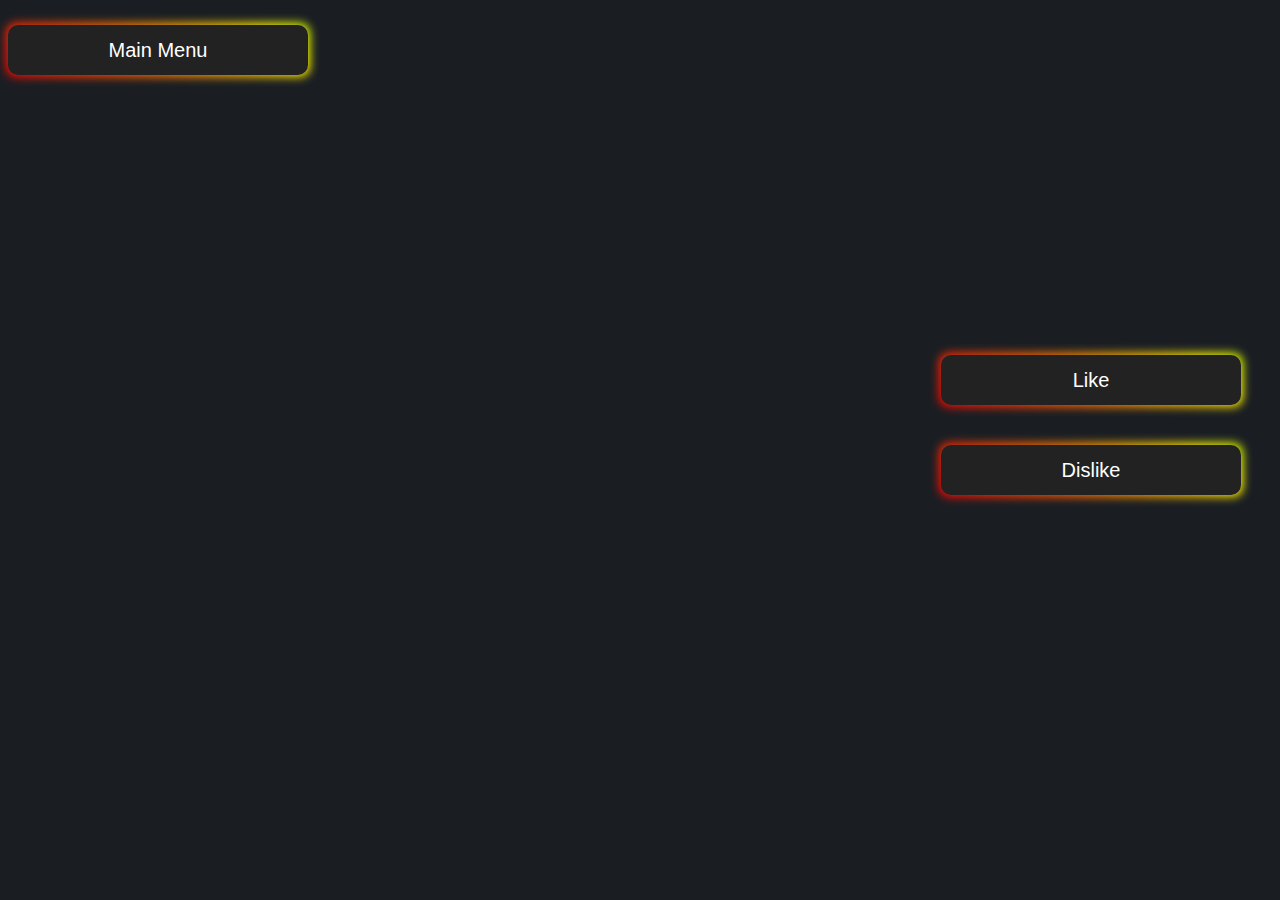
<file: Pages/game.html>
<!DOCTYPE html>
<html lang="en">
<head>
    <meta charset="UTF-8">
    <meta http-equiv="X-UA-Compatible" content="IE=edge">
    <meta name="viewport" content="width=device-width, initial-scale=1.0">
    <title>Game</title>
    <link rel="stylesheet" href="https://cdnjs.cloudflare.com/ajax/libs/font-awesome/4.7.0/css/font-awesome.min.css">
    <link rel="stylesheet" type="text/css" href="/CSS/style.css" />
</head>
<body>
    <div class="row">
        <div class="column">
            <button type="button" class="mainMenu button-85" >Main Menu</button> 
        </div>
        <div class="column">
            <div class="pokemon">
                <div class="spriteHolder">
                    <div class="sprite"></div> 
                </div>
                <div class="informations">
                    <div class="pokeName"> </div>  
                    <div class="hp"></div>
                    <div class="row">
                        <div class="column height left"></div>    
                        <div class="column types middle"></div>
                        <div class="column weight right"></div>                           
                    </div>
                    <div class="row">
                        <div class="column attack"></div>    
                        <div class="column defense"></div>
                        <div class="column speed"></div>                           
                    </div>
                </div>
            </div>
        </div>
        <div class="column buttons">
            <button type="button" class="likeButtons like button-85" role="button">Like</button> 
            <button type="button" class="likeButtons dislike button-85" role="button">Dislike</button>
        </div>
    </div>
    
    <script src="http://code.jquery.com/jquery-1.11.0.min.js"></script>
    <script src="/Javascript/javaScript.js"></script>

</body>
</html>
</file>
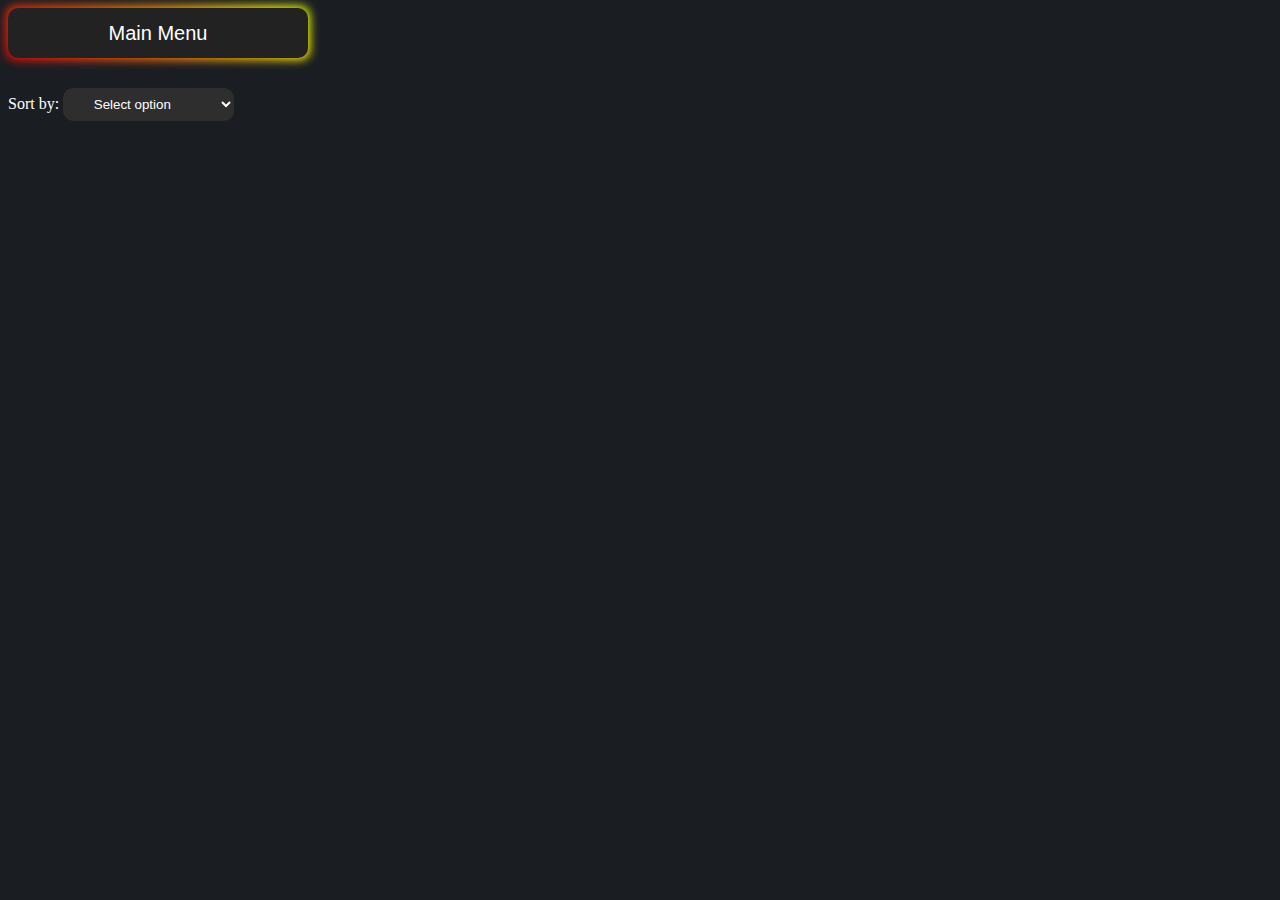
<file: Pages/likedPokemons.html>
<!DOCTYPE html>
<html lang="en">
<head>
    <meta charset="UTF-8">
    <meta http-equiv="X-UA-Compatible" content="IE=edge">
    <meta name="viewport" content="width=device-width, initial-scale=1.0">
    <link rel="stylesheet" type="text/css" href="/CSS/likedPokemons.css" />
    <title>Liked Pokemons</title>
</head>
<body>

        <button type="button" class="mainMenu button-85" role="button">Main Menu</button> 
        <div class="sortDiv">
            <label class="labelText">Sort by:</label>
           
            <select name="sort" id="sort" class="button-85">
                <option value="">Select option</option>     
                <option value="ascending">&#x2193; Ascending ID</option>
                <option value="descending">&#x2191; Descending ID</option>
            </select>
        </div>
    
    
    <div id="poke_container" class="poke-container"></div>

    <script src="http://code.jquery.com/jquery-1.11.0.min.js"></script>
    <script src="/Javascript/javaScript.js"></script>
</body>
</html>
</file>
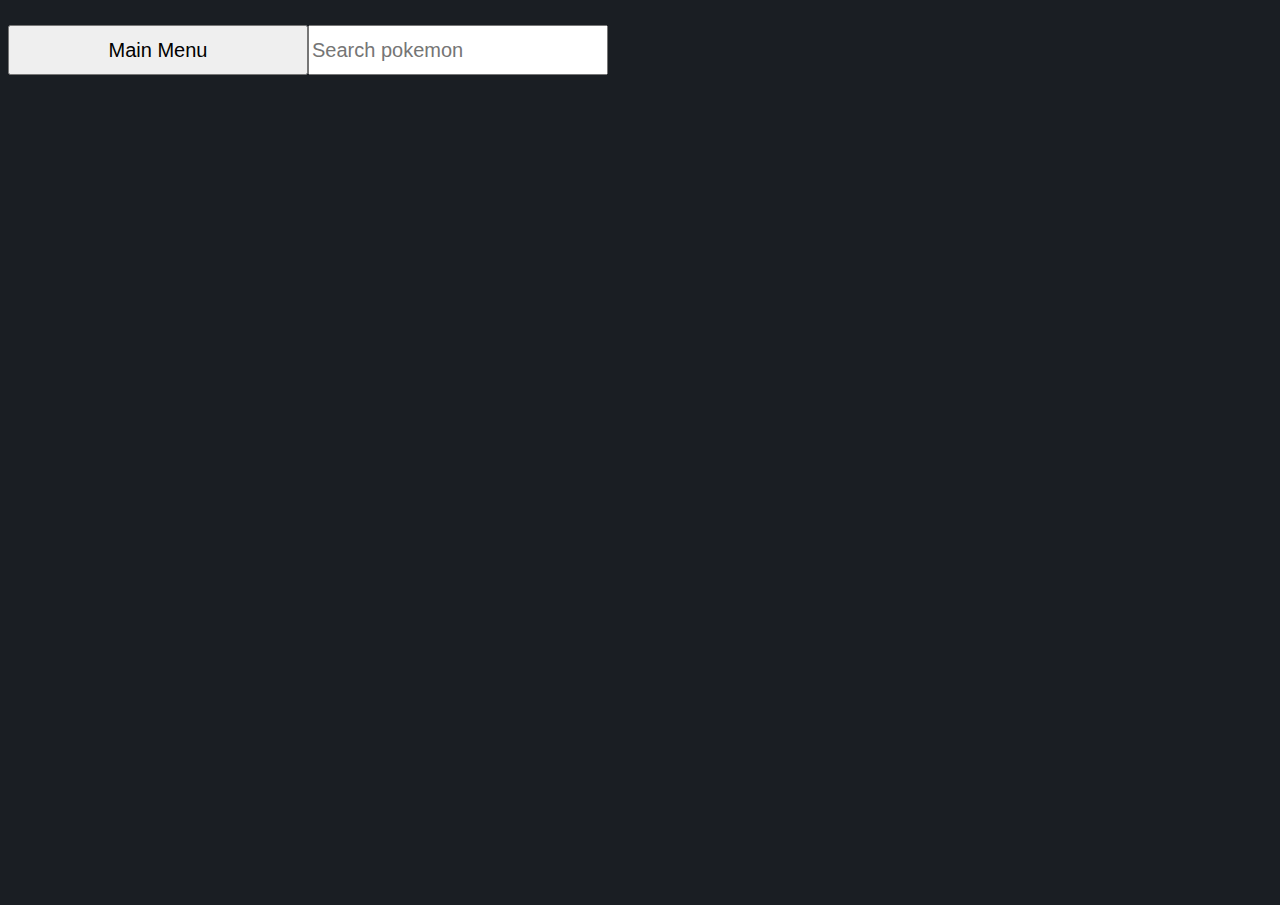
<file: Pages/pokedex.html>
<!DOCTYPE html>
<html lang="en">
<head>
    <meta charset="UTF-8">
    <meta http-equiv="X-UA-Compatible" content="IE=edge">
    <meta name="viewport" content="width=device-width, initial-scale=1.0">
    <title>PokeAPI</title>
    <link rel="stylesheet" href="https://cdnjs.cloudflare.com/ajax/libs/font-awesome/4.7.0/css/font-awesome.min.css">
    <link rel="stylesheet" type="text/css" href="/CSS/style.css" />
</head>
<body>
    <div class="notify"><span id="notifyType" class=""></span></div>
    <div class="row">
        <div class="column">
            <div class="searchBar pokedexContainer">
                <button type="button" class="mainMenu">Main Menu</button> 
                <input type="text" placeholder="Search pokemon" name="search">
            </div>
            <div class="pokemon" id="pokemonElement">
                <div class="sprite">           
                </div>
                <div class="informations">
                    <div class="pokeName"> </div>  
                    <div class="hp"></div>
                    <div class="row marginTop">
                        <div class="column height left"></div>    
                        <div class="column types middle"></div>
                        <div class="column weight right"></div>                           
                    </div>
                    <div class="row marginTop">
                        <div class="column attack"></div>    
                        <div class="column defense"></div>
                        <div class="column speed"></div>                           
                    </div>
                </div>
            </div>
    </div>
    
    <script type="module" src="/Javascript/javaScript.js"></script>
    <script src="http://code.jquery.com/jquery-1.11.0.min.js"></script>
</body>
</html>
</file>
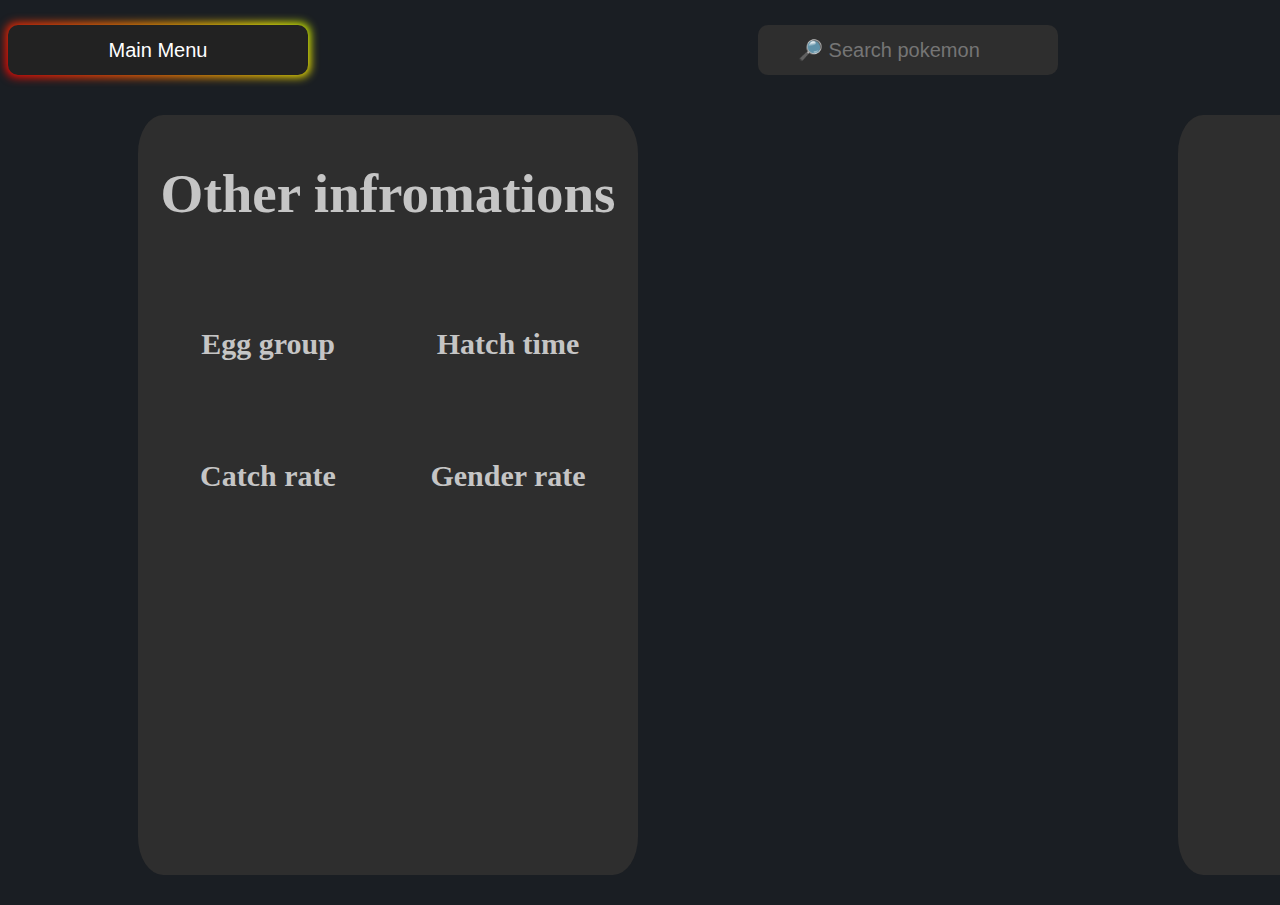
<file: Pages/searchPokemon.html>
<!DOCTYPE html>
<html lang="en">
<head>
    <meta charset="UTF-8">
    <meta http-equiv="X-UA-Compatible" content="IE=edge">
    <meta name="viewport" content="width=device-width, initial-scale=1.0">
    <title>PokeAPI</title>
    <link rel="stylesheet" href="https://cdnjs.cloudflare.com/ajax/libs/font-awesome/4.7.0/css/font-awesome.min.css">
    <link rel="stylesheet" type="text/css" href="/CSS/style.css" />
</head>
<body>
    
    <div class="row">
        
        <div class="column ">
            <button type="button" class="mainMenu button-85" role="button">Main Menu</button> 
            <div class="otherInfo">
                <h1>Other infromations</h1>
                <div class="row">          
                    <div class="column marginTop">
                        <h2>Egg group</h2>
                        <div class="eggGroup"> </div>
                    </div>
                    <div class="column marginTop">
                        <h2>Hatch time</h2>
                        <div class="hatchTime"></div>
                    </div>
                </div>
                <div class="row">
                    <div class="column marginTop">
                        <h2>Catch rate</h2>
                        <div class="captureInfo"></div>
                    </div>
                    <div class="column marginTop">
                        <h2>Gender rate</h2>
                        <div class="genderInfo">
                            <div class="progress"></div>
                            <span class="genderText"></span>
                        </div>
                    </div>
                </div>
            </div>
        </div>
        <div class="column">    
            <input type="text" placeholder="🔎 Search pokemon" class="button-85 searchBar">   
            <div class="pokemon" id="pokemonElement">
                <div class="spriteHolder">
                    <div class="sprite" id="disableDiv" ></div> 
                </div>
                <div class="informations">
                    <div class="pokeName"> </div>  
                    <div class="hp"></div>
                    <div class="row marginTop">
                        <div class="column height left"></div>    
                        <div class="column types middle"></div>
                        <div class="column weight right"></div>                           
                    </div>
                    <div class="row marginTop">
                        <div class="column attack"></div>    
                        <div class="column defense"></div>
                        <div class="column speed"></div>                           
                    </div>
                </div>
            </div>
        </div>
        <div class="column">
            <div class="additionalInfo">
                <h1> Abilities </h1>
                <div class="moreInfo"></div>
            </div>
        </div>
    </div>
    
    <div class="notify"><span id="notifyType" class=""></span></div>

    <script type="module" src="/Javascript/javaScript.js"></script>
    <script src="http://code.jquery.com/jquery-1.11.0.min.js"></script>
</body>
</html>
</file>
<file: CSS/style.css>
* {
    box-sizing: border-box;
}

body{
    background: #1A1E23;
    color: rgb(0, 0, 0);
}

.row {
    display: flex;
    margin-bottom: 10px;
    margin-top: 25px;
}

.marginTop{
    margin-top: 40px;
}
.column{
    flex: 33.33%;
}
.column .left, .column .right{
    flex: 25%;
}
.column .middle{
    flex: 50%;
}


.row:after {
    content: "";
    display: table;
    clear: both;
}

.pokemon{
    width: 540px;
    height: 800px;
    padding-top: 20px;
    margin-left: auto;
    margin-right: auto;   
    border-radius: 5%;  
}



.pokeName{
    height:  50px;
}

.hp{
    height: 40px;
}

.sprite, .informations{
   text-align: center;
}

img{
    height: 300px;
}


h1{
    font-size: 55px;
}

h2{
    font-size: 30px;
    height: 18px;
}

h3{
    font-size: 18px;
}

form{
    height: 50px;
    width: 400px;
    margin: 0 auto;
    box-sizing: border-box;
}

input[type=text], button[type = button]{
    font-size: 20px;
    height: 50px;
    width:300px;
}

.buttons{
   display: flex;
  flex-direction: column;
  justify-content: center;
  align-items: center;
}

.like{
    margin-bottom: 40px;
}


.searchBar{
    margin: 0 auto;
    display: flex;
    margin-bottom: 20px;
}


.additionalInfo{
    margin-top: 90px;
    background-color: rgb(46, 46, 46);
    color: rgb(197, 197, 197);
    text-align: center;
    height: 760px;
    width: 500px;
    border-radius: 5%;
    padding: 10px;
}

.otherInfo{
  margin-top: 40px;
  margin-left: 130px;
  background-color: rgb(46, 46, 46);
  color: rgb(197, 197, 197);
  text-align: center;
  height: 760px;
  width: 500px;
  border-radius: 5%;
  padding: 10px;
}



.notify{  
  position:absolute;
  left: 0;
  top:0px;
  width:100%;
  height:0;  
  box-sizing:border-box;
  color:white;  
  text-align:center;
  background:rgb(255, 0, 0);
  overflow:hidden;
  box-sizing:border-box;
  transition:height .2s;
}

#notifyType:before{
  display:block;
  margin-top:15px; 
}

.active{  
  height:50px;
}


.failure:before{
  Content:"We couldn't find the pokemon. :(";
}




.button-85 {
  padding: 0.6em 2em;
  border: none;
  outline: none;
  color: rgb(255, 255, 255);
  background: rgb(46, 46, 46);
  cursor: pointer;
  position: relative;
  z-index: 0;
  border-radius: 10px;
  user-select: none;
  -webkit-user-select: none;
  touch-action: manipulation;
}

.button-85:before {
  content: "";
  background: linear-gradient(
    45deg,
    #ff0000,
    #ff7300,
    #fffb00,
    #48ff00,
    #00ffd5,
    #002bff,
    #7a00ff,
    #ff00c8,
    #ff0000
  );

  position: absolute;
  top: -2px;
  left: -2px;
  background-size: 400%;
  z-index: -1;
  filter: blur(5px);
  -webkit-filter: blur(5px);
  width: calc(100% + 4px);
  height: calc(100% + 4px);
  animation: glowing-button-85 20s linear infinite;
  transition: opacity 0.3s ease-in-out;
  border-radius: 10px;
}

@keyframes glowing-button-85 {
  0% {
    background-position: 0 0;
  }
  50% {
    background-position: 400% 0;
  }
  100% {
    background-position: 0 0;
  }
}

.button-85:after {
  z-index: -1;
  content: "";
  position: absolute;
  width: 100%;
  height: 100%;
  background: #222;
  left: 0;
  top: 0;
  border-radius: 10px;
}
</file>
<file: CSS/likedPokemons.css>
body{
    background: #1A1E23;
}


button[type = button]{
    font-size: 20px;
    margin-bottom:10px;
    padding: 8px 6px;
    height: 50px;
    width:300px;
    font-family: 'Lato', sans-serif;
}

.poke-container {
	display: flex;
	flex-wrap: wrap;
	align-items: space-between;
	justify-content: center;
	margin: 0 auto;
	max-width: 1400px;
}

.pokemon {
	background-color: #eee;
	border-radius: 20px;
	box-shadow: 0 3px 15px rgba(100, 100, 100, 0.5);
	margin: 10px;
	padding: 20px;
	text-align: center;
}

.pokemon .img-container {
	background-color: rgba(255, 255, 255, 0.6);
	border-radius: 50%;
	width: 220px;
	height: 220px;
	text-align: center;
}

.pokemon .img-container img {
	margin-top: 20px;
	max-width: 90%;
}

.pokemon .info {
	margin-top: 20px;
}

.pokemon .number {
	background-color: rgba(0, 0, 0, 0.1);
	border-radius: 10px;
	font-size: 0.8em;
	padding: 5px 10px;
}

.pokemon .name {
	margin: 15px 0 7px;
	letter-spacing: 1px;
}




.button-85 {
padding: 0.6em 2em;
border: none;
outline: none;
color: rgb(255, 255, 255);
background: rgb(46, 46, 46);
cursor: pointer;
position: relative;
z-index: 0;
border-radius: 10px;
user-select: none;
-webkit-user-select: none;
touch-action: manipulation;
}

.button-85:before {
content: "";
background: linear-gradient(
	45deg,
	#ff0000,
	#ff7300,
	#fffb00,
	#48ff00,
	#00ffd5,
	#002bff,
	#7a00ff,
	#ff00c8,
	#ff0000
);
position: absolute;
top: -2px;
left: -2px;
background-size: 400%;
z-index: -1;
filter: blur(5px);
-webkit-filter: blur(5px);
width: calc(100% + 4px);
height: calc(100% + 4px);
animation: glowing-button-85 20s linear infinite;
transition: opacity 0.3s ease-in-out;
border-radius: 10px;
}

@keyframes glowing-button-85 {
0% {
	background-position: 0 0;
}
50% {
	background-position: 400% 0;
}
100% {
	background-position: 0 0;
}
}

.button-85:after {
z-index: -1;
content: "";
position: absolute;
width: 100%;
height: 100%;
background: #222;
left: 0;
top: 0;
border-radius: 10px;
}


.sortDiv{
	margin-top: 20px;
}

.labelText{
	color: white;
}
</file>
